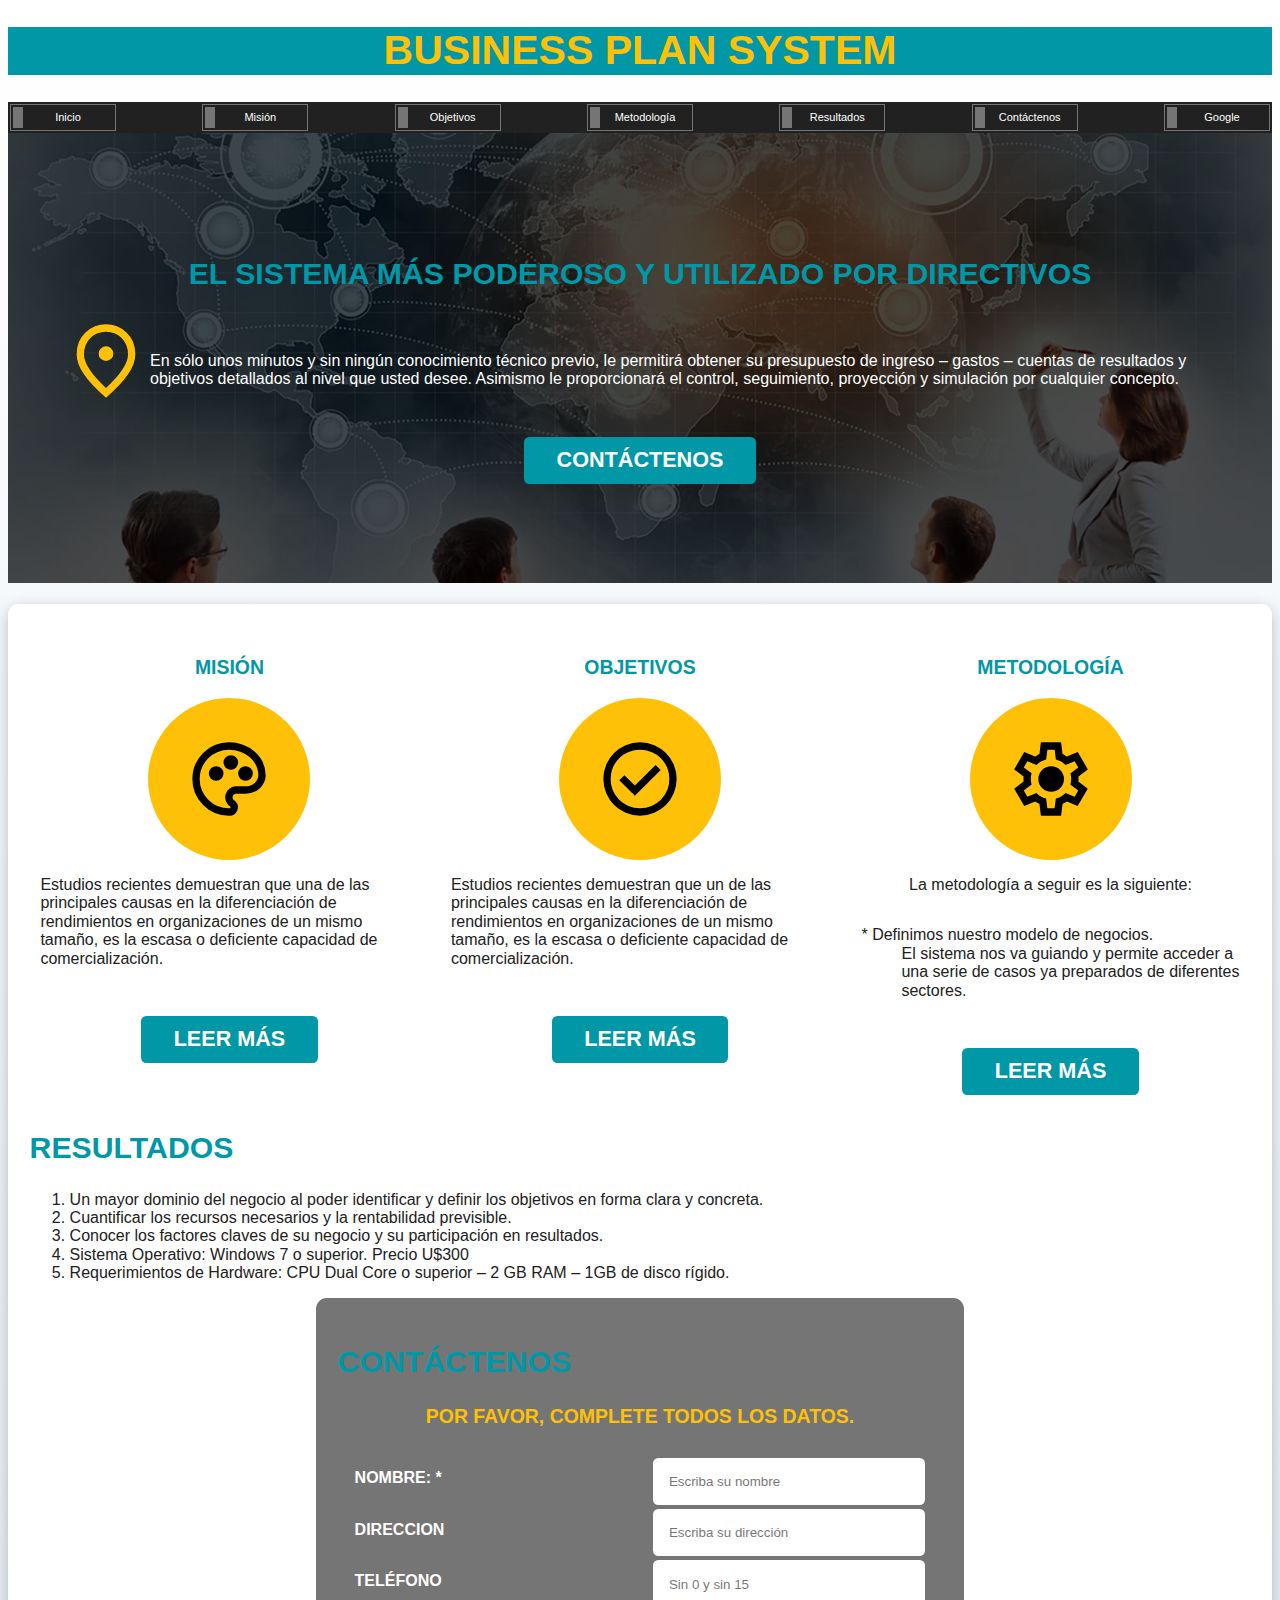
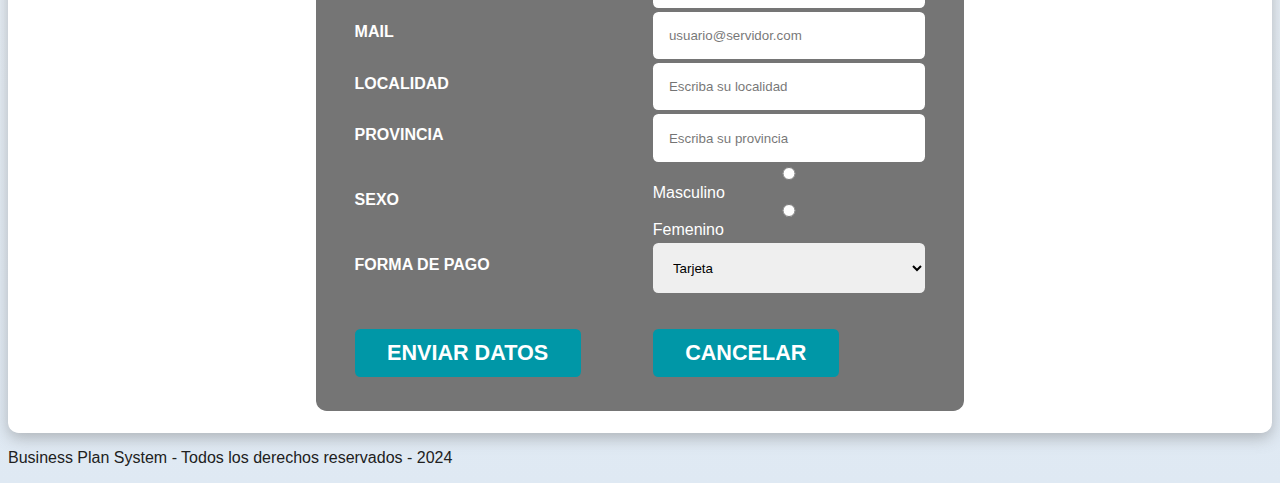
<file: index.html>
<!DOCTYPE html>
<html lang="es">
  <head>
    <meta charset="UTF-8" />
    <meta name="viewport" content="width=device-width, initial-scale=1.0" />
    <title>Business Plan System</title>
    <link rel="stylesheet" href="normalize.css">
    <link rel="stylesheet" href="estilos.css">
  </head>
  <body>
    <header>
      <h1>BUSINESS PLAN SYSTEM</h1>
    </header>
    <nav class="menu">
      <div class="menu-contenedor">
        <ul class="menu-flex">
          <li><a href="./">Inicio</a></li>
          <li><a href="./mision.html">Misión</a></li>
          <li><a href="./objetivos.html">Objetivos</a></li>
          <li><a href="./metodologia.html">Metodología</a></li>
          <li><a href="./resultados.html">Resultados</a></li>
          <li><a href="./contactenos.html">Contáctenos</a></li>
          <li><a href="https://www.google.com/?hl=es" target="_blank">Google</a></li>
        </ul>
      </div>
    </nav>
<!--     
    <img src="./imagenes/negocios.jpg" alt="Busines Plan System">
     -->
    <section class="principal">
      <article class="contenido-principal">
        <h2>EL SISTEMA MÁS PODEROSO Y UTILIZADO POR DIRECTIVOS</h2>
        <div class="principal-icono">
          <img src="./imagenes/location_on.svg" alt="">
          <p>
            En sólo unos minutos y sin ningún conocimiento técnico previo, le
            permitirá obtener su presupuesto de ingreso – gastos – cuentas de
            resultados y objetivos detallados al nivel que usted desee. Asimismo
            le proporcionará el control, seguimiento, proyección y simulación por
            cualquier concepto.
          </p>
        </div>
        <a href="./contactenos.html" class="boton">Contáctenos</a>
      </article>
    </section>

    <main class="contenedor sombra">
      <section class="servicios">
        <article class="servicio">
          <h3>MISIÓN</h3>
          <div class="servicio-icono">
            <img src="./imagenes/mision.svg" alt="">
          </div>
          <p>
            Estudios recientes demuestran que una de las principales causas en la
            diferenciación de rendimientos en organizaciones de un mismo tamaño,
            es la escasa o deficiente capacidad de comercialización. 
          </p>
          <a href="./mision.html" class="boton">Leer más</a>
        </article>
        <article class="servicio">
          <h3>OBJETIVOS</h3>
          <div class="servicio-icono">
            <img src="./imagenes/check_circle.svg" alt="">
          </div>
          <p>
            Estudios recientes demuestran que un de las principales causas en la
            diferenciación de rendimientos en organizaciones de un mismo tamaño,
            es la escasa o deficiente capacidad de comercialización. 
          </p>
          <a href="./objetivos.html" class="boton">Leer más</a>
        </article>
        <article class="servicio">
          <h3>METODOLOGÍA</h3>
          <div class="servicio-icono">
            <img src="./imagenes/settings.svg" alt="">
          </div>
          <p>La metodología a seguir es la siguiente:</p>
          <dl>
            <dt>* Definimos nuestro modelo de negocios.</dt>
            <dd>
              El sistema nos va guiando y permite acceder a una serie de casos ya
              preparados de diferentes sectores.
            </dd>
          </dl>
          <a href="./metodologia.html" class="boton">Leer más</a>
        </article>
      </section>

      <section>
        <article>
          <h2>RESULTADOS</h2>
          <ol>
            <li>
              Un mayor dominio del negocio al poder identificar y definir los
              objetivos en forma clara y concreta.
            </li>
            <li>
              Cuantificar los recursos necesarios y la rentabilidad previsible.
            </li>
            <li>
              Conocer los factores claves de su negocio y su participación en
              resultados.
            </li>
            <li>Sistema Operativo: Windows 7 o superior. Precio U$300</li>
            <li>
              Requerimientos de Hardware: CPU Dual Core o superior – 2 GB RAM –
              1GB de disco rígido.
            </li>
          </ol>
        </article>
      </section>

      <section class="formulario">
        <article>
          <h2>CONTÁCTENOS</h2>          
          <form action="mailto:info@business.com" method="post">
            <fieldset>
              <legend>Por favor, complete todos los datos.</legend>
              <table>
                <tr>
                  <td><label for="nombre">NOMBRE: *</label></td>
                  <td><input class="input-text" type="text" id="nombre" name="nombre" placeholder="Escriba su nombre" required></td>
                </tr>
                <tr>
                  <td><label for="direccion">DIRECCION</label></td>
                  <td><input class="input-text" type="text" id="direccion" name="direccion" placeholder="Escriba su dirección"></td>
                </tr>
                <tr>
                  <td><label for="telefono">TELÉFONO</label></td>
                  <td><input class="input-text" type="tel" id="telefono" name="telefono" placeholder="Sin 0 y sin 15"></td>
                </tr>
                <tr>
                  <td><label for="email">MAIL</label></td>
                  <td><input class="input-text" type="email" id="email" name="email" placeholder="usuario@servidor.com"></td>
                </tr>
                <tr>
                  <td><label for="localidad">LOCALIDAD</label></td>
                  <td><input class="input-text" type="text" id="localidad" name="localidad" placeholder="Escriba su localidad" required></td>
                </tr>
                <tr>
                  <td><label for="provincia">PROVINCIA</label></td>
                  <td><input class="input-text" type="text" id="provincia" name="provincia" placeholder="Escriba su provincia"></td>
                </tr>
                <tr>
                  <td><label for="sexo">SEXO</label></td>
                  <td>
                    <input class="input-text" type="radio" id="sexo" name="sexo" value="Masculino">Masculino
                    <input class="input-text" type="radio" id="sexo" name="sexo" value="Femenino">Femenino
                  </td>
                </tr>
                <tr>
                  <td><label for="formapago">FORMA DE PAGO</label></td>
                  <td>
                    <select class="input-text" id="formapago" name="formapago">
                      <option value="">Tarjeta</option>
                      <option value="">Depósito Bancario</option>
                      <option value="">Rapipago / Pago Fácil</option>
                    </select>
                  </td>
                </tr>
                <tr>
                  <td><input class="boton" type="submit" value="Enviar datos"></td>
                  <td><input class="boton" type="reset" value="Cancelar"></td>
                </tr>
              </table>
            </fieldset>
          </form>
        </article>
      </section>

    </main>
    <footer>
      <p>Business Plan System - Todos los derechos reservados - 2024</p>
    </footer>
  </body>
</html>
</file>
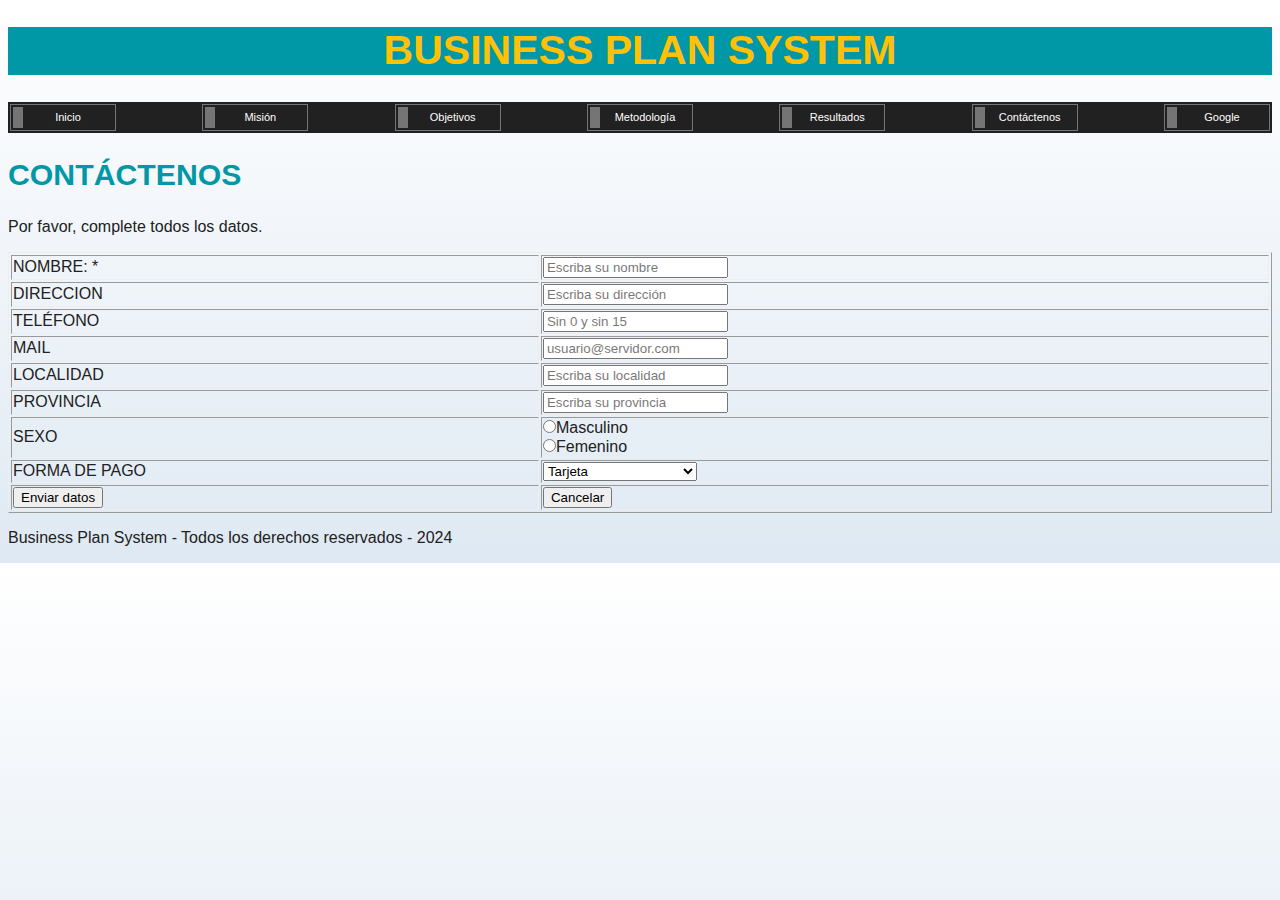
<file: contactenos.html>
<!DOCTYPE html>
<html lang="es">
  <head>
    <meta charset="UTF-8" />
    <meta name="viewport" content="width=device-width, initial-scale=1.0" />
    <title>Business Plan System</title>
    <link rel="stylesheet" href="normalize.css">
    <link rel="stylesheet" href="estilos.css">
  </head>
  <body>
    <header>
      <h1>BUSINESS PLAN SYSTEM</h1>
    </header>
    <nav class="menu">
      <div class="menu-contenedor">
        <ul class="menu-flex">
          <li><a href="./">Inicio</a></li>
          <li><a href="./mision.html">Misión</a></li>
          <li><a href="./objetivos.html">Objetivos</a></li>
          <li><a href="./metodologia.html">Metodología</a></li>
          <li><a href="./resultados.html">Resultados</a></li>
          <li><a href="./contactenos.html">Contáctenos</a></li>
          <li><a href="https://www.google.com/?hl=es" target="_blank">Google</a></li>
        </ul>
      </div>
    </nav>

    <section>
      <article>
        <h2>CONTÁCTENOS</h2>
        <p>
          Por favor, complete todos los datos.
        </p>

        <form action="mailto:info@business.com" method="post">
          <table border="1" width="100%">
            <tr>
              <td>NOMBRE: *</td>
              <td><input type="text" name="nombre" placeholder="Escriba su nombre" required></td>
            </tr>
            <tr>
              <td>DIRECCION</td>
              <td><input type="text" name="direccion" placeholder="Escriba su dirección"></td>
            </tr>
            <tr>
              <td>TELÉFONO</td>
              <td><input type="tel" name="telefono" placeholder="Sin 0 y sin 15"></td>
            </tr>
            <tr>
              <td>MAIL</td>
              <td><input type="email" name="email" placeholder="usuario@servidor.com"></td>
            </tr>
            <tr>
              <td>LOCALIDAD</td>
              <td><input type="text" name="localidad" placeholder="Escriba su localidad" required></td>
            </tr>
            <tr>
              <td>PROVINCIA</td>
              <td><input type="text" name="provincia" placeholder="Escriba su provincia"></td>
            </tr>
            <tr>
              <td>SEXO</td>
              <td>
                <input type="radio" name="sexo" value="Masculino">Masculino<br>
                <input type="radio" name="sexo" value="Femenino">Femenino<br>
              </td>
            </tr>
            <tr>
              <td>FORMA DE PAGO</td>
              <td>
                <select name="formapago">
                  <option value="">Tarjeta</option>
                  <option value="">Depósito Bancario</option>
                  <option value="">Rapipago / Pago Fácil</option>
                </select>
              </td>
            </tr>
            <tr>
              <td><input type="submit" value="Enviar datos"></td>
              <td><input type="reset" value="Cancelar"></td>
            </tr>
          </table>
        </form>





      </article>
    </section>

    <footer>
      <p>Business Plan System - Todos los derechos reservados - 2024</p>
    </footer>
  </body>
</html>
</file>
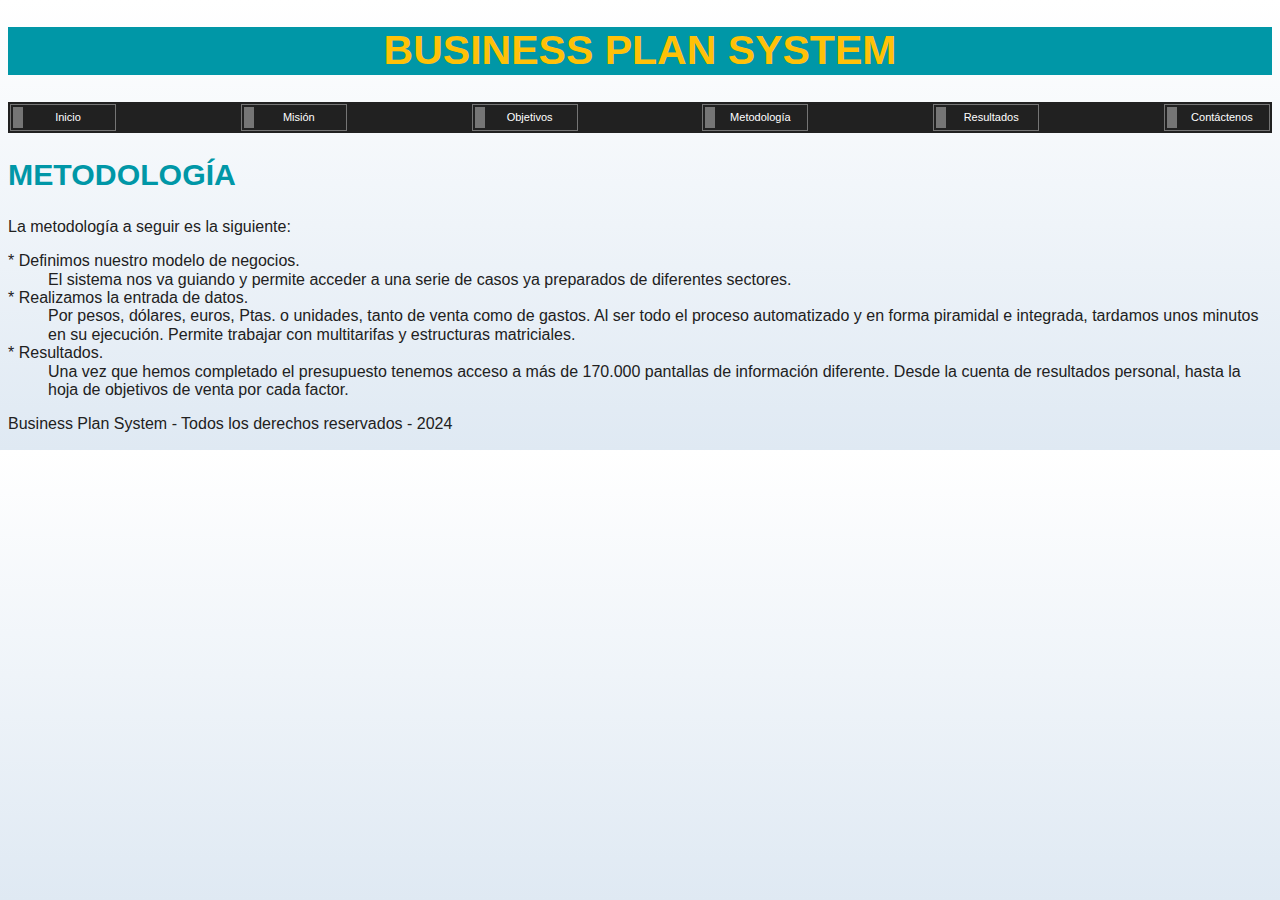
<file: metodologia.html>
<!DOCTYPE html>
<html lang="es">
  <head>
    <meta charset="UTF-8" />
    <meta name="viewport" content="width=device-width, initial-scale=1.0" />
    <title>Business Plan System</title>
    <link rel="stylesheet" href="normalize.css">
    <link rel="stylesheet" href="estilos.css">
  </head>
  <body>
    <header>
      <h1>BUSINESS PLAN SYSTEM</h1>
    </header>
    <nav class="menu">
      <div class="menu-contenedor">
        <ul class="menu-flex">
          <li><a href="./">Inicio</a></li>
          <li><a href="./mision.html">Misión</a></li>
          <li><a href="./objetivos.html">Objetivos</a></li>
          <li><a href="./metodologia.html">Metodología</a></li>
          <li><a href="./resultados.html">Resultados</a></li>
          <li><a href="./contactenos.html">Contáctenos</a></li>
        </ul>
      </div>
    </nav>

    <section>
      <article>
        <h2>METODOLOGÍA</h2>
        <p>La metodología a seguir es la siguiente:</p>
        <dl>
          <dt>* Definimos nuestro modelo de negocios.</dt>
          <dd>
            El sistema nos va guiando y permite acceder a una serie de casos ya
            preparados de diferentes sectores.
          </dd>
          <dt>* Realizamos la entrada de datos.</dt>
          <dd>
            Por pesos, dólares, euros, Ptas. o unidades, tanto de venta como de
            gastos. Al ser todo el proceso automatizado y en forma piramidal e
            integrada, tardamos unos minutos en su ejecución. Permite trabajar
            con multitarifas y estructuras matriciales.
          </dd>
          <dt>* Resultados.</dt>
          <dd>
            Una vez que hemos completado el presupuesto tenemos acceso a más de
            170.000 pantallas de información diferente. Desde la cuenta de
            resultados personal, hasta la hoja de objetivos de venta por cada
            factor.
          </dd>
        </dl>
      </article>
    </section>

    <footer>
      <p>Business Plan System - Todos los derechos reservados - 2024</p>
    </footer>
  </body>
</html>
</file>
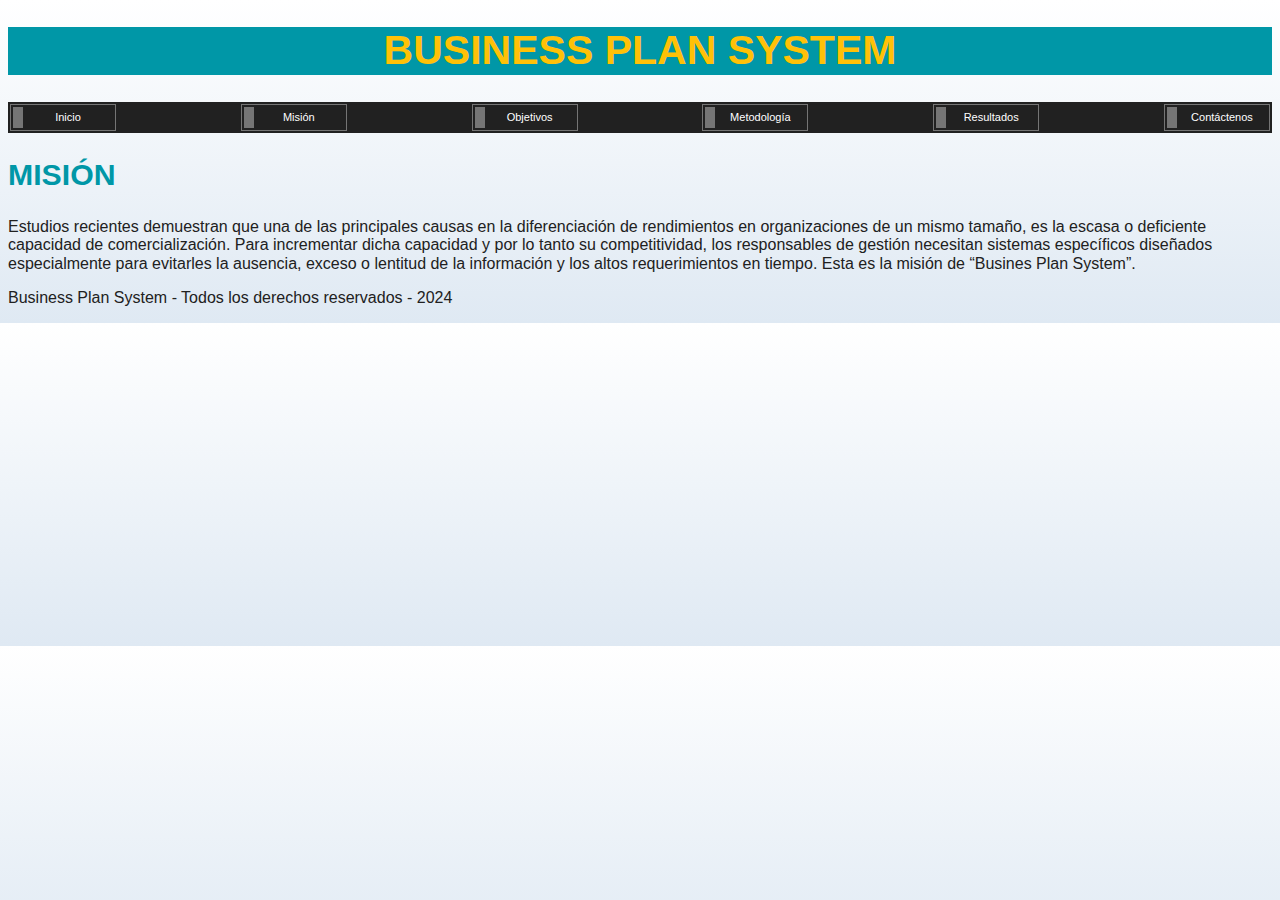
<file: mision.html>
<!DOCTYPE html>
<html lang="es">
  <head>
    <meta charset="UTF-8" />
    <meta name="viewport" content="width=device-width, initial-scale=1.0" />
    <title>Business Plan System</title>
    <link rel="stylesheet" href="normalize.css">
    <link rel="stylesheet" href="estilos.css">
  </head>
  <body>
    <header>
      <h1>BUSINESS PLAN SYSTEM</h1>
    </header>
    <nav class="menu">
      <div class="menu-contenedor">
        <ul class="menu-flex">
          <li><a href="./">Inicio</a></li>
          <li><a href="./mision.html">Misión</a></li>
          <li><a href="./objetivos.html">Objetivos</a></li>
          <li><a href="./metodologia.html">Metodología</a></li>
          <li><a href="./resultados.html">Resultados</a></li>
          <li><a href="./contactenos.html">Contáctenos</a></li>
        </ul>
      </div>
    </nav>

    <section>
      <article>
        <h2>MISIÓN</h2>
        <p>
          Estudios recientes demuestran que una de las principales causas en la
          diferenciación de rendimientos en organizaciones de un mismo tamaño,
          es la escasa o deficiente capacidad de comercialización. Para
          incrementar dicha capacidad y por lo tanto su competitividad, los
          responsables de gestión necesitan sistemas específicos diseñados
          especialmente para evitarles la ausencia, exceso o lentitud de la
          información y los altos requerimientos en tiempo. Esta es la misión de
          “Busines Plan System”.
        </p>
      </article>
    </section>

    <footer>
      <p>Business Plan System - Todos los derechos reservados - 2024</p>
    </footer>
  </body>
</html>
</file>
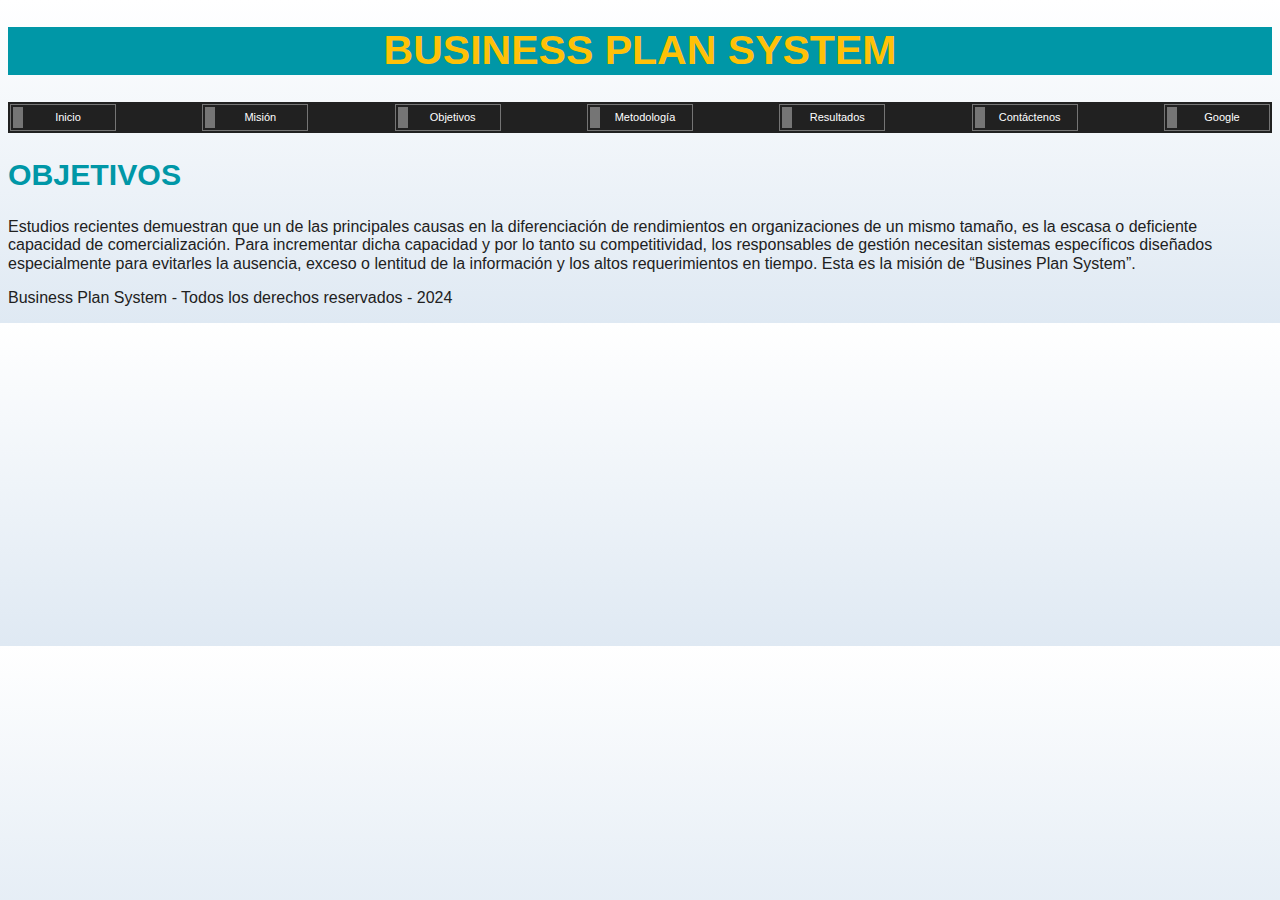
<file: objetivos.html>
<!DOCTYPE html>
<html lang="es">
  <head>
    <meta charset="UTF-8" />
    <meta name="viewport" content="width=device-width, initial-scale=1.0" />
    <title>Business Plan System</title>
    <link rel="stylesheet" href="normalize.css">
    <link rel="stylesheet" href="estilos.css">
  </head>
  <body>
    <header>
      <h1>BUSINESS PLAN SYSTEM</h1>
    </header>
    <nav class="menu">
      <div class="menu-contenedor">
        <ul class="menu-flex">
          <li><a href="./">Inicio</a></li>
          <li><a href="./mision.html">Misión</a></li>
          <li><a href="./objetivos.html">Objetivos</a></li>
          <li><a href="./metodologia.html">Metodología</a></li>
          <li><a href="./resultados.html">Resultados</a></li>
          <li><a href="./contactenos.html">Contáctenos</a></li>
          <li><a href="https://www.google.com/?hl=es" target="_blank">Google</a></li>
        </ul>
      </div>
    </nav>

    <section>
      <article>
        <h2>OBJETIVOS</h2>
        <p>
          Estudios recientes demuestran que un de las principales causas en la
          diferenciación de rendimientos en organizaciones de un mismo tamaño,
          es la escasa o deficiente capacidad de comercialización. Para
          incrementar dicha capacidad y por lo tanto su competitividad, los
          responsables de gestión necesitan sistemas específicos diseñados
          especialmente para evitarles la ausencia, exceso o lentitud de la
          información y los altos requerimientos en tiempo. Esta es la misión de
          “Busines Plan System”.
        </p>
      </article>
    </section>

    <footer>
      <p>Business Plan System - Todos los derechos reservados - 2024</p>
    </footer>
  </body>
</html>
</file>
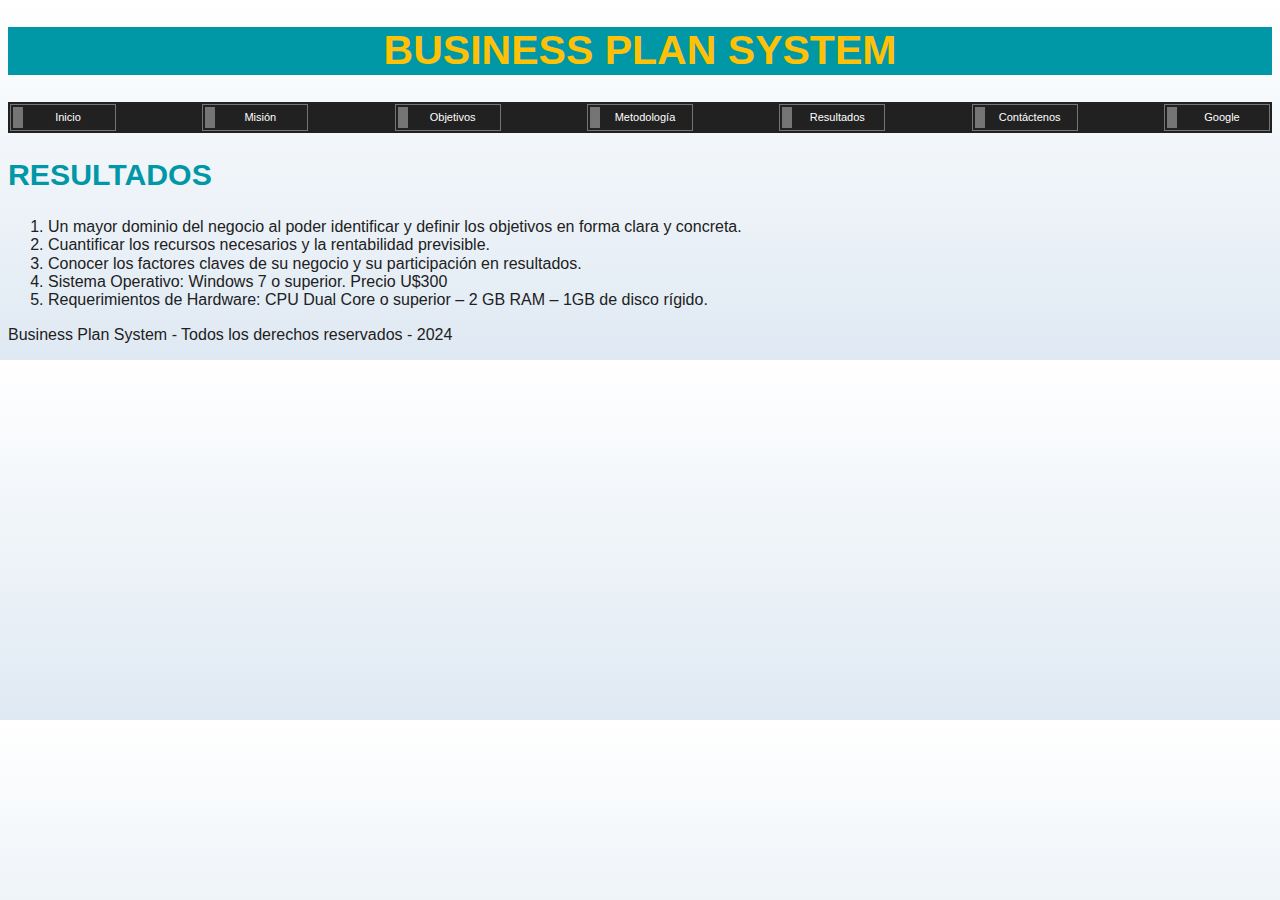
<file: resultados.html>
<!DOCTYPE html>
<html lang="es">
  <head>
    <meta charset="UTF-8" />
    <meta name="viewport" content="width=device-width, initial-scale=1.0" />
    <title>Business Plan System</title>
    <link rel="stylesheet" href="normalize.css">
    <link rel="stylesheet" href="estilos.css">
  </head>
  <body>
    <header>
      <h1>BUSINESS PLAN SYSTEM</h1>
    </header>
    <nav class="menu">
      <div class="menu-contenedor">
        <ul class="menu-flex">
          <li><a href="./">Inicio</a></li>
          <li><a href="./mision.html">Misión</a></li>
          <li><a href="./objetivos.html">Objetivos</a></li>
          <li><a href="./metodologia.html">Metodología</a></li>
          <li><a href="./resultados.html">Resultados</a></li>
          <li><a href="./contactenos.html">Contáctenos</a></li>
          <li><a href="https://www.google.com/?hl=es" target="_blank">Google</a></li>
        </ul>
      </div>
    </nav>

    <section>
      <article>
        <h2>RESULTADOS</h2>
        <ol>
          <li>
            Un mayor dominio del negocio al poder identificar y definir los
            objetivos en forma clara y concreta.
          </li>
          <li>
            Cuantificar los recursos necesarios y la rentabilidad previsible.
          </li>
          <li>
            Conocer los factores claves de su negocio y su participación en
            resultados.
          </li>
          <li>Sistema Operativo: Windows 7 o superior. Precio U$300</li>
          <li>
            Requerimientos de Hardware: CPU Dual Core o superior – 2 GB RAM –
            1GB de disco rígido.
          </li>
        </ol>
      </article>
    </section>

    <footer>
      <p>Business Plan System - Todos los derechos reservados - 2024</p>
    </footer>
  </body>
</html>
</file>
<file: estilos.css>
:root {
    --blanco: #ffffff;
    --oscuro: #212121;
    --gris: #757575;
    --primario: #ffc107;
    --secundario: #0097a7;
}

html {
    font-size: 67.5%;
    box-sizing: border-box;
}

*,
*::before,
*::after {
    box-sizing: inherit;
}

body {
    font-family: 'Segoe UI', Tahoma, Geneva, Verdana, sans-serif;
    background-image: linear-gradient(to top, #dfe9f3 0%, var(--blanco) 100%);
    color: var(--oscuro);
    font-size: 16px;
}
header {
    background-color: var(--secundario);
}
header h1 {
    color: var(--primario);
    text-align: center;
    font-size: 3.8rem; 
}
h2 {
    font-size: 2.8rem;
}
h3 {
    font-size: 1.8rem;
}
h2,h3 {
    color: var(--secundario);
}

/* img {
    width: 100%;
} */

/** Menú de navegación **/
.menu {
    background-color: var(--oscuro);
    color: var(--blanco);
}

.menu ul {
    list-style: none;
    margin: 0;
    padding: 0;
}

.menu ul li {
    margin: 2px;
    padding: 2px;
    border: 1px solid var(--gris);
}

.menu ul li a {
    display: block;
    width: 100px;
    color: var(--blanco);
    text-decoration: none;
    text-align: center;
    padding: 4px 0;
    font-size: 11px;
    background-color: var(--oscuro);
    border-left: 10px solid var(--gris);
}

.menu ul li a:hover {
    color: var(--primario);
    background-color: var(--secundario);
    border-left-color: var(--primario);
}

.menu-contenedor {
    max-width: 120rem;
    margin: 0 auto;
}

.menu-flex {
    display: flex;
    flex-direction: column;
}
@media (min-width: 768px) {
    .menu-flex {
        flex-direction: row;
        justify-content: space-between;
    }
}

/** Sección principal **/
.principal {
    background-image: url(./imagenes/negocios.jpg);
    background-repeat: no-repeat;
    background-size: cover;
    height: 450px;
    position: relative;
    margin-bottom: 2rem;
}

.contenido-principal {
    position: absolute;
    background-color: rgba(0,0,0,0.7);
    width: 100%;
    height: 100%;
    display: flex;
    flex-direction: column;
    align-items: center;
    justify-content: center;
    padding: 5rem;
}

.contenido-principal p {
    color: var(--blanco);
}

.principal-icono {
    display: flex;
    align-items: flex-end;
}

/** Main **/
.contenedor {
    max-width: 120rem;
    margin: 0 auto;
}

.sombra {
    box-shadow: 0px 5px 15px 0px rgba(112,112,112,0.45);
    background-color: var(--blanco);
    padding: 2rem;
    border-radius: 1rem;
}

/** Servicios **/
.servicios {
    display: grid;
    grid-template-columns: repeat(3, 1fr);
    column-gap: 1rem;
}

.servicio {
    display: flex;
    flex-direction: column;
    align-items: center;
    padding: 1rem;
}

.servicio-icono {
    width: 15rem;
    height: 15rem;
    background-color: var(--primario);
    border-radius: 50%;
    display: flex;
    justify-content: space-evenly;
    align-items: center;
}

/** Botón **/
.boton {
    background-color: var(--secundario);
    color: var(--blanco);
    padding: 1rem 3rem;
    margin-top: 3rem;
    font-size: 2rem;
    text-decoration: none;
    text-transform: uppercase;
    font-weight: bold;
    border-radius: 0.5rem;
    width: 90%;
    text-align: center;
    border: none;
}

@media (min-width: 768px) {
    .boton {
        width: auto;
    }
}

/** Formulario de contacto **/
.formulario {
    background-color: var(--gris);
    width: min(60rem, 100%);
    margin: 0 auto;
    padding: 2rem;
    border-radius: 1rem;
}

.formulario fieldset {
    border: none;
    color: var(--blanco);
}

.formulario legend {
    text-align: center;
    font-size: 1.8rem;
    text-transform: uppercase;
    font-weight: bold;
    margin-bottom: 2rem;
    color: var(--primario);
}

.formulario label {
    font-weight: bold;
    margin-bottom: 0.5rem;
    display: block;
}

.formulario table {
    width: 100%;
}

.input-text {
    width: 100%;
    border: none;
    padding: 1.5rem;
    border-radius: 0.5rem;
}
</file>
